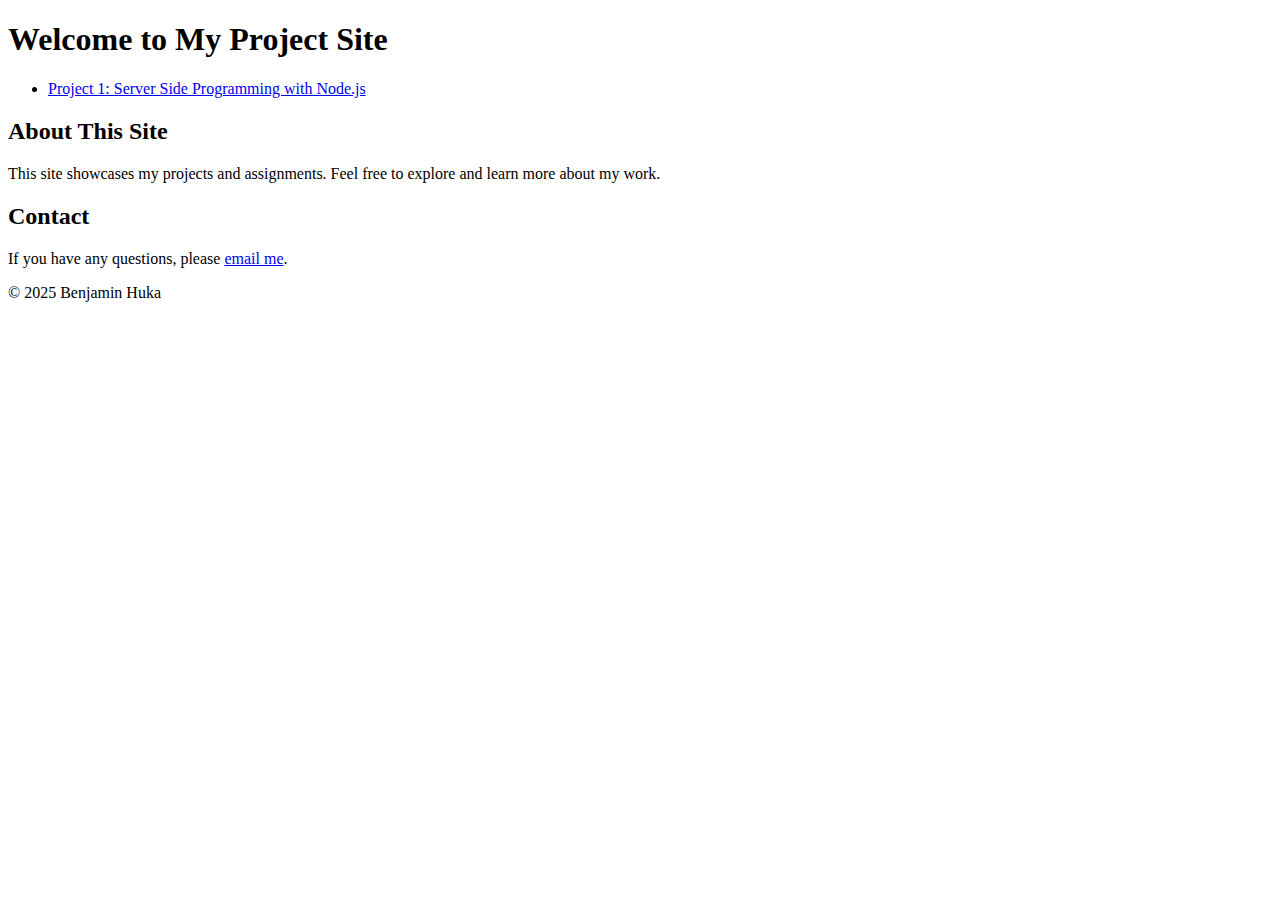
<file: index.html>
<!DOCTYPE html>
<html lang="en">
<head>
    <meta charset="UTF-8">
    <meta name="viewport" content="width=device-width, initial-scale=1.0">
    <title>My Project Site</title>
</head>
<body>
    <header>
        <h1>Welcome to My Project Site</h1>
    </header>
    <nav>
        <ul>
            <li><a href="project1.html">Project 1: Server Side Programming with Node.js</a></li>
        </ul>
    </nav>
    <main>
        <section>
            <h2>About This Site</h2>
            <p>This site showcases my projects and assignments. Feel free to explore and learn more about my work.</p>
        </section>
        <section>
            <h2>Contact</h2>
            <p>If you have any questions, please <a href="mailto:example@example.com">email me</a>.</p>
        </section>
    </main>
    <footer>
        <p>&copy; 2025 Benjamin Huka</p>
    </footer>
</body>
</html>
</file>
